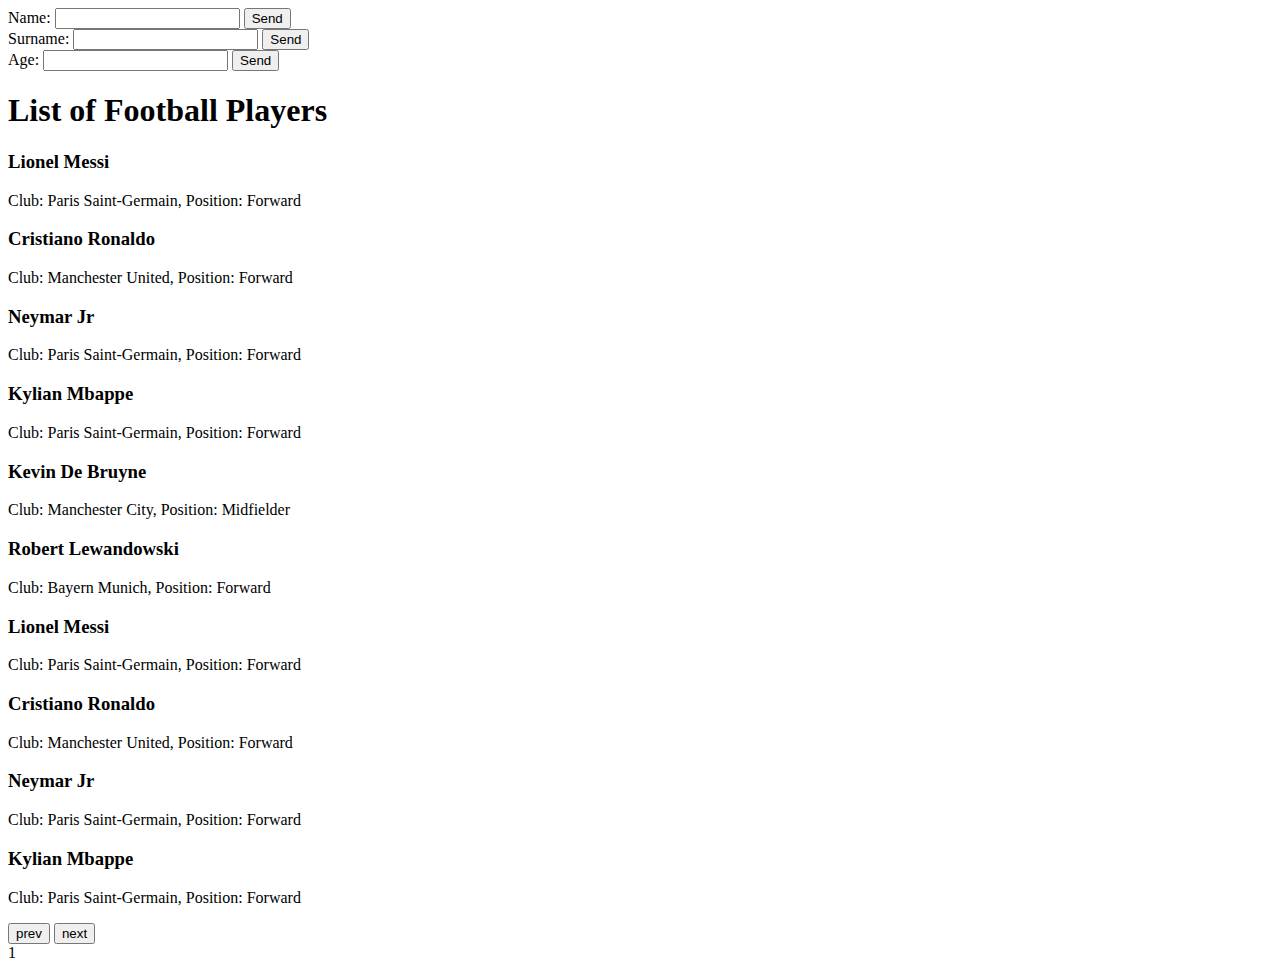
<file: tusk10/index.html>
<!doctype html>
<html lang="en">
<head>
    <meta charset="UTF-8">
    <meta name="viewport"
          content="width=device-width, user-scalable=no, initial-scale=1.0, maximum-scale=1.0, minimum-scale=1.0">
    <meta http-equiv="X-UA-Compatible" content="ie=edge">
    <title>Document</title>

</head>
<body>
<!--Стоврити форму з трьома полями для name,sruname,age та кнопкою.-->
<form action="" name="person">
    <label for="name">Name:</label>
    <input type="text" id="name" name="name">
    <button>Send</button>
    <br>

    <label for="surname">Surname:</label>
    <input type="text" id="surname" name="surname">
    <button>Send</button>
    <br>

    <label for="age">Age:</label>
    <input type="number" id="age" name="age">
    <button>Send</button>
</form>

<h1>List of Football Players</h1>
<div id="players"></div>
<button id="prev">prev</button>
<button id="next">next</button>
<div id="box">
    <span id="number">1</span>

</div>
<script src="main.js"></script>
</body>
</html>
</file>
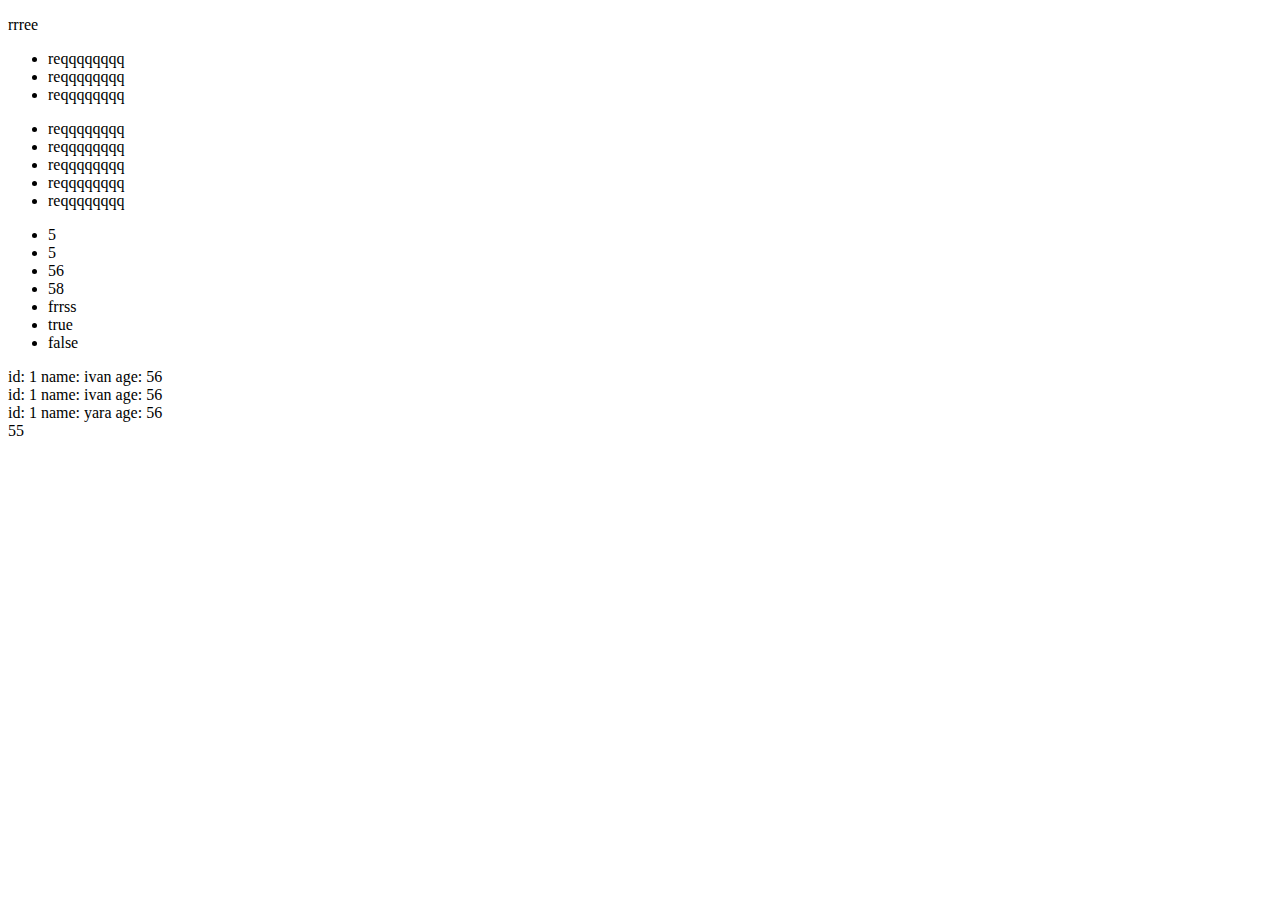
<file: tusk4.2/index.html>
<!doctype html>
<html lang="en">
<head>
    <meta charset="UTF-8">
    <meta name="viewport"
          content="width=device-width, user-scalable=no, initial-scale=1.0, maximum-scale=1.0, minimum-scale=1.0">
    <meta http-equiv="X-UA-Compatible" content="ie=edge">
    <title>Document</title>
</head>
<body>



<script src="main.js"></script>

</body>
</html>
</file>
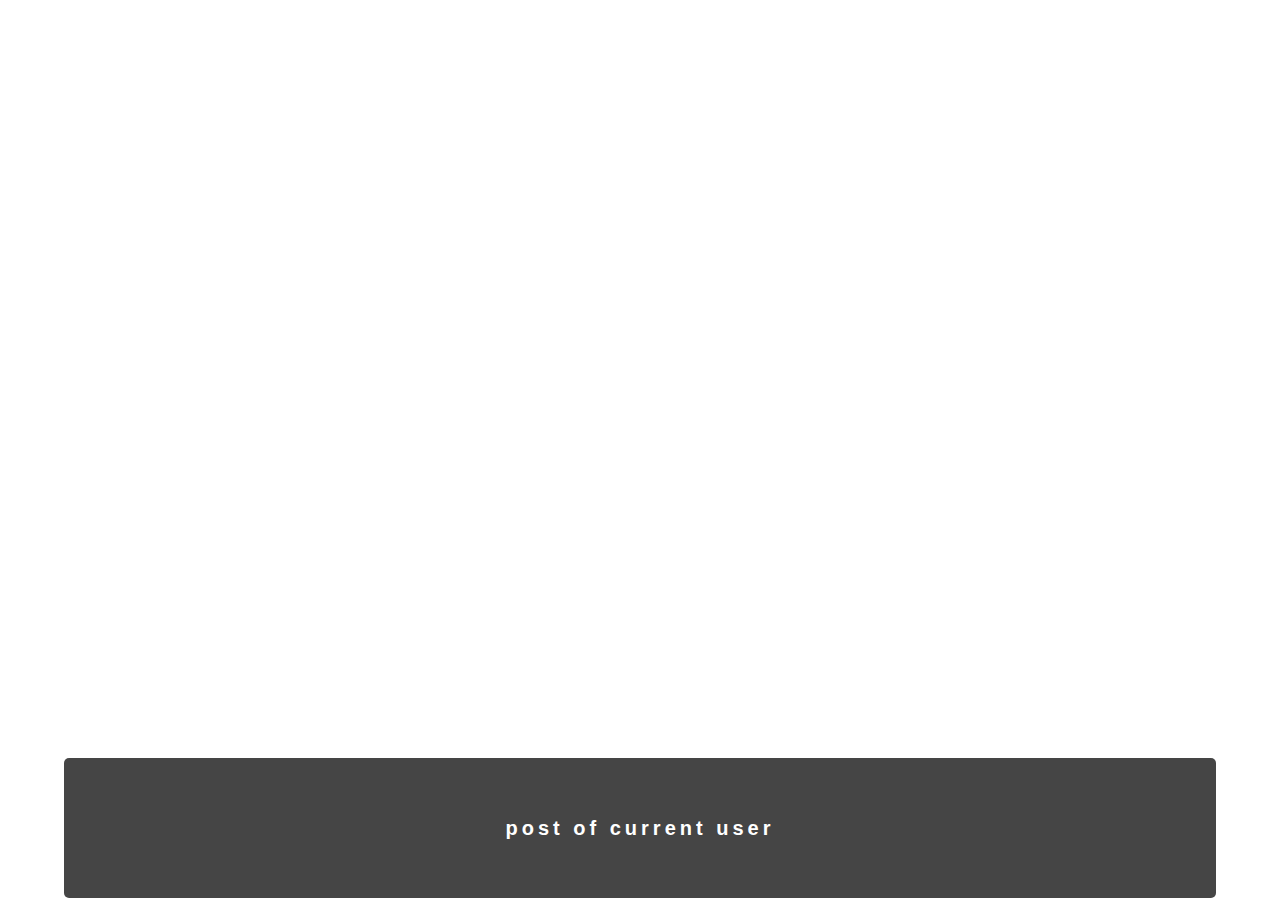
<file: miniProjekt/user-details.html>
<!doctype html>
<html lang="en">
<head>
    <meta charset="UTF-8">
    <meta name="viewport"
          content="width=device-width, user-scalable=no, initial-scale=1.0, maximum-scale=1.0, minimum-scale=1.0">
    <meta http-equiv="X-UA-Compatible" content="ie=edge">
    <style>
        @import url('https://fonts.googleapis.com/css2?family=Raleway:wght@400;700&display=swap');
        @import url('https://fonts.googleapis.com/css2?family=Dancing+Script:wght@700&family=Josefin+Sans:ital@1&display=swap');

        body {
            background-image: url("https://celes.club/uploads/posts/2022-05/1652867627_1-celes-club-p-fon-loft-krasivie-1.jpg");
        }
    </style>
    <link rel="stylesheet" href="styl.css">
    <title>Document</title>
</head>
<body>

<script>
    let urlSearch = new URLSearchParams(window.location.search);
    let userId = urlSearch.get('id');
    fetch(`https://jsonplaceholder.typicode.com/users/${userId}`)
        .then(response => response.json())
        .then(user => {
            let userBlok = document.createElement('div');
            userBlok.classList.add('userBlok')

            function createPropertyElement(key, value) {
                let propertyElement = document.createElement('p');
                propertyElement.classList.add('propertyElement');
                propertyElement.innerHTML = `${key}:`;

                if (typeof value === 'object') {
                    let objectElement = document.createElement('span');
                    objectElement.classList.add('objectElement');
                    objectElement.innerHTML = '<br>';

                    for (let objectKey in value) {
                        let objectValue = value[objectKey];
                        let objectProperty = createPropertyElement(objectKey, objectValue);
                        objectElement.appendChild(objectProperty);
                    }

                    propertyElement.appendChild(objectElement);
                } else {
                    let valueElement = document.createElement('span');
                    valueElement.classList.add('objectElement');
                    valueElement.innerHTML = ` ${value}`;
                    propertyElement.appendChild(valueElement);
                }

                return propertyElement;
            }

            for (let key in user) {
                let value = user[key];
                let propertyElement = createPropertyElement(key, value);
                userBlok.appendChild(propertyElement);
            }

            document.body.appendChild(userBlok);
        });
    let bigButton = document.createElement('button');
    bigButton.textContent = 'post of current user';
    bigButton.classList.add('bigButton');
    bigButton.addEventListener('click', () => {
        let urlSearch = new URLSearchParams(window.location.search);
        let userId = urlSearch.get('id');
        let postDiv = document.querySelector('.postDiv');
        if (postDiv) {
            postDiv.remove();
        }
        fetch(`https://jsonplaceholder.typicode.com/user/${userId}/posts`)
            .then(response => response.json())
            .then(posts => {
                postDiv = document.createElement('div');
                postDiv.classList.add('postDiv');
                posts.forEach(post => {
                    let titleDiv = document.createElement('button');
                    titleDiv.classList.add('titleDiv');
                    titleDiv.textContent = post.title;
                    titleDiv.addEventListener('click', () =>{
                        window.location.href = `post-details.html?id=${post.id}`;

                    })
                    postDiv.appendChild(titleDiv);
                });

                document.body.appendChild(postDiv);
            })
            .catch(error => {
                console.error(error);
            });
    });

    document.body.appendChild(bigButton);
</script>

</body>
</html>
</file>
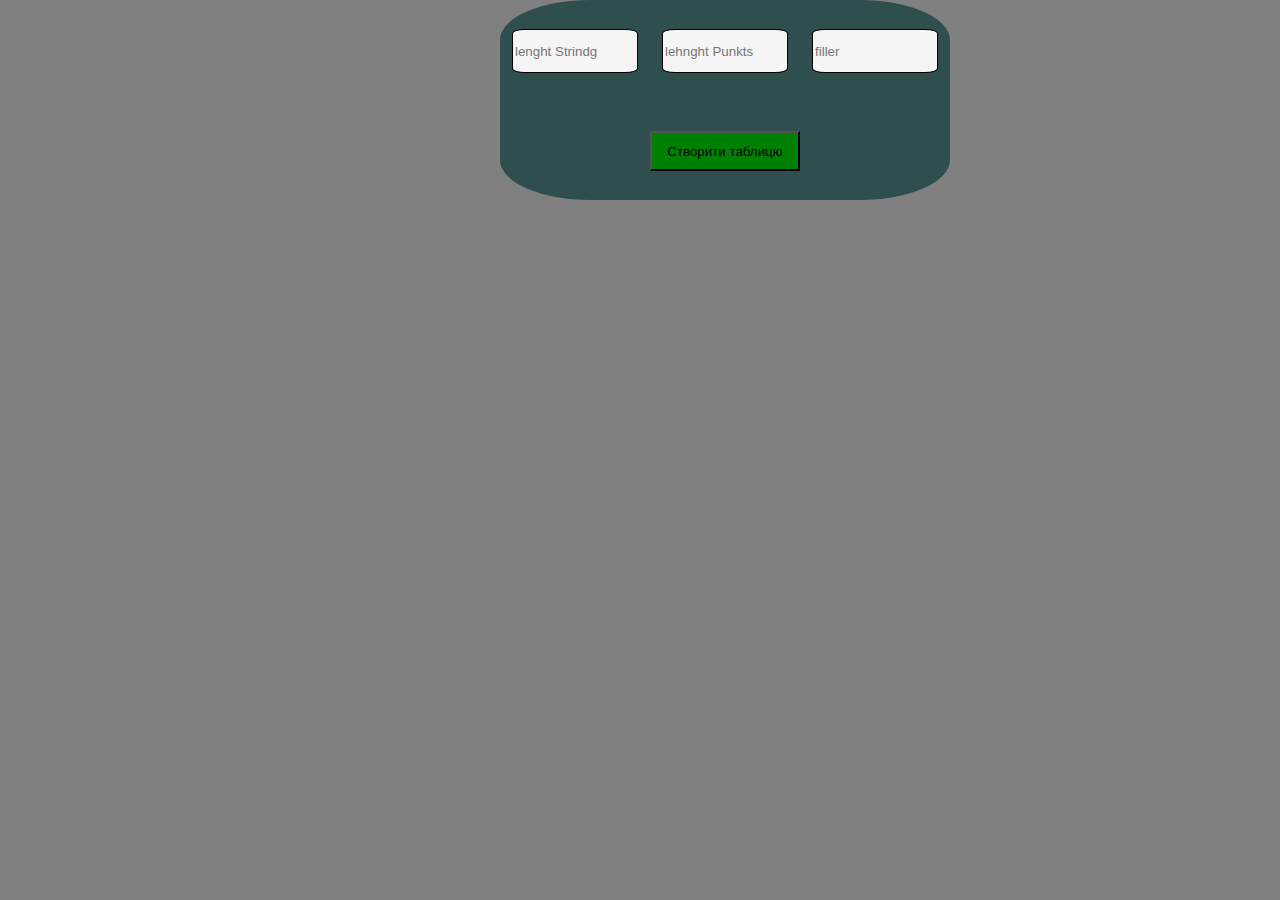
<file: tusk10/dodatkowe.html>
<!doctype html>
<html lang="en">
<head>
    <meta charset="UTF-8">
    <meta name="viewport"
          content="width=device-width, user-scalable=no, initial-scale=1.0, maximum-scale=1.0, minimum-scale=1.0">
    <meta http-equiv="X-UA-Compatible" content="ie=edge">
    <title>Document</title>
    <link rel="stylesheet" href="styl.css">
</head>

<form action="">
    <div class="menu">
        <div class="topMenu">
  <label for="lenghtSt">
    <input type="number" id="lenghtSt" name="strLenght" class="style" placeholder="lenght Strindg">
  </label>
  <label for="lenghtsPunkt">
    <input type="number" id="lenghtsPunkt" name="punktLenght" class="style" placeholder="lehnght Punkts">
  </label>
  <label for="inTable">
    <input type="text" id="inTable" name="tableIn" class="style" placeholder="filler">
  </label>

        </div>
        <div class="boMenu">
  <input type="button" value="Створити таблицю" onclick="createTable()" class="onstyle">
        </div>
    </div>

<div id="containertable"></div>


</form>


<body>
<script src="main.js"></script>
</body>
</html>
</file>
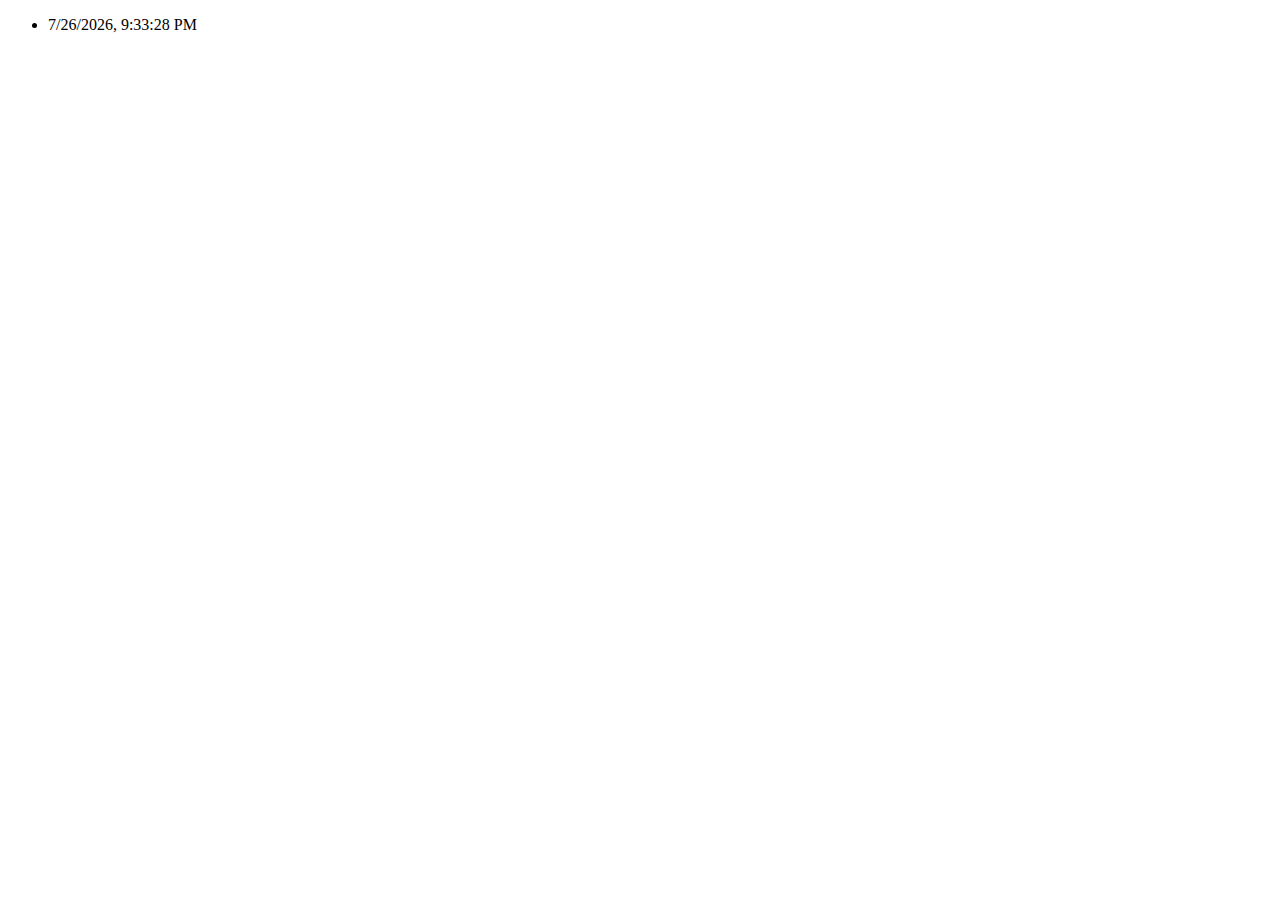
<file: tusk10/sesia.html>
<!doctype html>
<html lang="en">
<head>
    <meta charset="UTF-8">
    <meta name="viewport"
          content="width=device-width, user-scalable=no, initial-scale=1.0, maximum-scale=1.0, minimum-scale=1.0">
    <meta http-equiv="X-UA-Compatible" content="ie=edge">
    <title>Document</title>
</head>
<body>
<ul id="sessions-list"></ul>
<script>
    let sessions = JSON.parse(localStorage.getItem('sessions')) || [];
    let sessionsList = document.getElementById('sessions-list');
    sessions.forEach(session => {
        let sessionItem = document.createElement('li');
        sessionItem.textContent = session.date;
        sessionsList.appendChild(sessionItem);
    });

</script></body>
</html>
</file>
<file: miniProjekt/styl.css>
.usersDiv {
    width: 624px;
    height: 600px;

    display: flex;
    justify-content: center;
    flex-direction: row;
    flex-wrap: wrap;
    align-items: center;
    position: absolute;
    top: 50%;
    left: 50%;
    transform: translate(-50%, -50%);

}

.blokIdName {
    width: 310px;
    height: 120px;
    background-color: rgba(29, 36, 33, 0.05);
    text-align: center;
    display: flex;
    justify-content: space-around;
    flex-direction: column;
    border: 1px solid #00FFCB;
    border-radius: 10%;
    box-shadow: 0 0 60px rgba(0, 255, 203, .64);
    font-size: 18px;
    font-family: 'Nunito', sans-serif;
    color: whitesmoke;
}


.knopka {
    min-width: 280px;
    min-height: 40px;
    font-family: 'Nunito', sans-serif;
    font-size: 18px;
    text-transform: uppercase;
    letter-spacing: 1.3px;
    font-weight: 700;
    color: #313133;

    background: #4FD1C5;
    background: linear-gradient(90deg, rgba(129, 230, 217, 1) 0%, rgba(79, 209, 197, 1) 100%);
    border: none;
    border-radius: 100px;
    box-shadow: 12px 12px 24px rgba(79, 209, 197, .64);
    transition: all 0.3s ease-in-out 0s;
    cursor: pointer;
    outline: none;
    position: relative;
    padding: 5px;
}

.knopka::before {
    content: '';
    border-radius: 1000px;
    min-width: calc(280px + 12px);
    min-height: calc(40px + 12px);
    border: 6px solid #00FFCB;
    box-shadow: 0 0 60px rgba(0, 255, 203, .64);
    position: absolute;
    top: 50%;
    left: 50%;
    transform: translate(-50%, -50%);
    opacity: 0;
    transition: all .3s ease-in-out 0s;
}

.knopka:hover, .button:focus {
    color: #313133;
    transform: translateY(-6px);
}

.knopka:hover::before, button:focus::before {
    opacity: 1;
}

.knopka::after {
    content: '';
    width: 30px;
    height: 30px;
    border-radius: 100%;
    border: 6px solid #00FFCB;
    position: absolute;
    z-index: -1;
    top: 50%;
    left: 50%;
    transform: translate(-50%, -50%);
    animation: ring 1.5s infinite;
}

button:hover::after, button:focus::after {
    animation: none;
    display: none;
}

@keyframes ring {
    0% {

        height: 30px;
        opacity: 1;
    }
    100% {
        width: 380px;
        height: 50px;
        opacity: 0;
    }
}


.usersTop {
    text-align: center;
    height: 50px;
    color: #4FD1C5;
    font-size: 35px;
}

.userBlok {
    width: 1100px;
    height: 450px;
    /*background-color: rgba(39,49,39,0.36);*/
    display: flex;
    justify-content: space-evenly;
    flex-direction: column;
    align-items: flex-start;
    position: absolute;
    top: 50%;
    left: 50%;
    transform: translate(-50%, -40%);
    align-content: space-around;
    flex-wrap: wrap;
}

.bigButton {
    align-items: center;
    position: absolute;
    top: 50%;
    left: 50%;
    transform: translate(-50%, 220%);
    background-color: red;
    width: 90%;
    height: 140px;
}


.propertyElement {
    width: 300px;
    font-family: 'Josefin Sans', sans-serif;
    font-size: 25px;
    color: rgba(0, 0, 0, 0.85);
}

.objectElement {
    font-size: 20px;
    color: rgba(0, 0, 0, 0.7);
}

.userBlok:hover {
    border: 10px solid rgba(255, 255, 255, 0.5);
    border-radius: 5px;
    box-shadow: 0 2px 4px rgba(0, 0, 0, 0.2);
}


.bigButton {
    font-size: 20px;
    padding: 25px 30px;
    background-color: rgba(0, 0, 0, 0.73);
    color: #FFFFFF;
    font-weight: bold;
    border: none;
    border-radius: 5px;
    letter-spacing: 4px;
    overflow: hidden;
    transition: 0.5s;
    cursor: pointer;
}

.bigButton:hover {
    background: #FFFFFF;
    color: #050801;
    box-shadow: 0 0 5px #FFFFFF,
    0 0 25px #FFFFFF,
    0 0 50px #FFFFFF,
    0 0 200px #FFFFFF;

}

.postDiv {
    width: 1499px;
    height: 300px;
    background-color: whitesmoke;
    display: flex;
    justify-content: space-around;
    align-items: center;
    flex-direction: row;
    flex-wrap: wrap;
    box-shadow: 100px 100px 100px 100px lightgray;
    position: absolute;
    top: 50%;
    left: 50%;
    transform: translate(-50%, -55%);
}

.titleDiv {
    font-size: 10px;
    padding: 5px 30px;
    background-color: rgba(0, 0, 0, 0.73);
    color: #FFFFFF;
    font-weight: bold;
    border: none;
    border-radius: 10px;
    letter-spacing: 4px;
    overflow: hidden;
    transition: 0.5s;
    cursor: pointer;
    width: 250px;
    height: 80px;
    display: flex;
    justify-content: center;
    align-items: center;
    text-align: center;
}

.titleDiv:hover {
    color: #050801;
    background: #FFFFFF;
    box-shadow: 0 0 5px #FFFFFF, #050801;


}

.postBlok {
    width: 500px;
    height: 450px;
    display: flex;
    flex-direction: column;
    align-content: flex-start;
    flex-wrap: wrap;
    align-items: flex-start;
    justify-content: space-around;

}

.postAll {
    font-size: 20px;
    width: 400px;
    height: 110px;
    font-family: 'Dancing Script', cursive;
    display: inline-block;

    border: 1px solid black;
    border-radius: 5px;
    background-color: #f2e5c4;
    background-blend-mode: overlay;
    box-shadow: 2px 2px 5px rgba(0, 0, 0, 0.2);
}

.boxComent {

    width: 100%;
    height: 400px;
    position: absolute;
    top: 50%;
    left: 50%;
    transform: translate(-50%, 20%);
    display: flex;
    flex-direction: row;
    justify-content: space-around;
    align-items: center;
}

.comment {
    width: 300px;
    height: 250px;
    border: double lightblue 5px;
    text-align: center;
    background-color: #f2e5c4;
}
</file>
<file: tusk10/styl.css>
body{
    margin: 0;
background-color: grey;
}

.menu{
    margin-left: 500px;
    width: 450px;
    height: 200px;
    display: flex;
    flex-direction: column;
    justify-content: space-around;
    align-items: center;
background-color: darkslategray;
    border-radius: 20%;
    margin-bottom: 20px;
}
.style{
    width: 120px;
    height: 40px;
    background-color: whitesmoke;
    border: solid black 1px;
    border-radius: 10%;


}
.topMenu{
    display: flex;
    justify-content: space-around;
    align-items: center;
    width: 450px;
}
.boMenu{
    display: flex;
    justify-content: center;
    align-items: center;
    width: 450px;
}
.onstyle{

    background-color: green;
    width: 150px;
    height: 40px;
}

table{
    border: dotted black 2px;
}
tr{
    background-color: darkslategray;
    border: dashed black;
}
</file>
